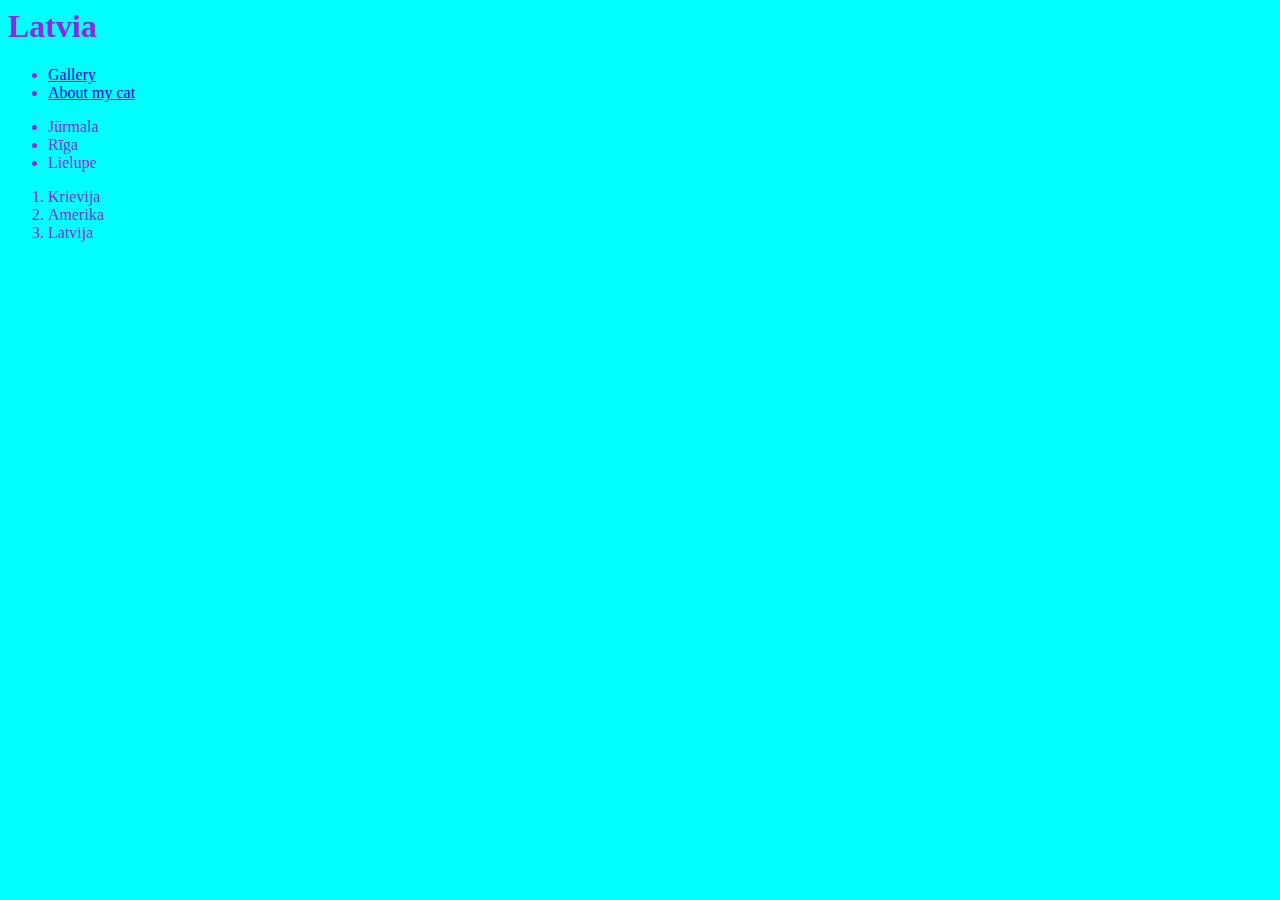
<file: index.html>
<html>
    <head>
        <style>
            body {
                background-color: aqua;
                color: blueviolet;
            }
        </style>
    </head>
    <body>
<h1>Latvia</h1>


<ul>
    <li><a href="gallery.html">Gallery</a></li>
    <li><a href="about.html">About my cat</a></li>

</ul>

<ul>


    <li>Jūrmala</li>
    <li>Rīga</li>
    <li>Lielupe</li>
</ul>

<ol>
    <li>Krievija</li>
    <li>Amerika</li>
    <li>Latvija</li>
</ol>

    </body>
</html>
</file>
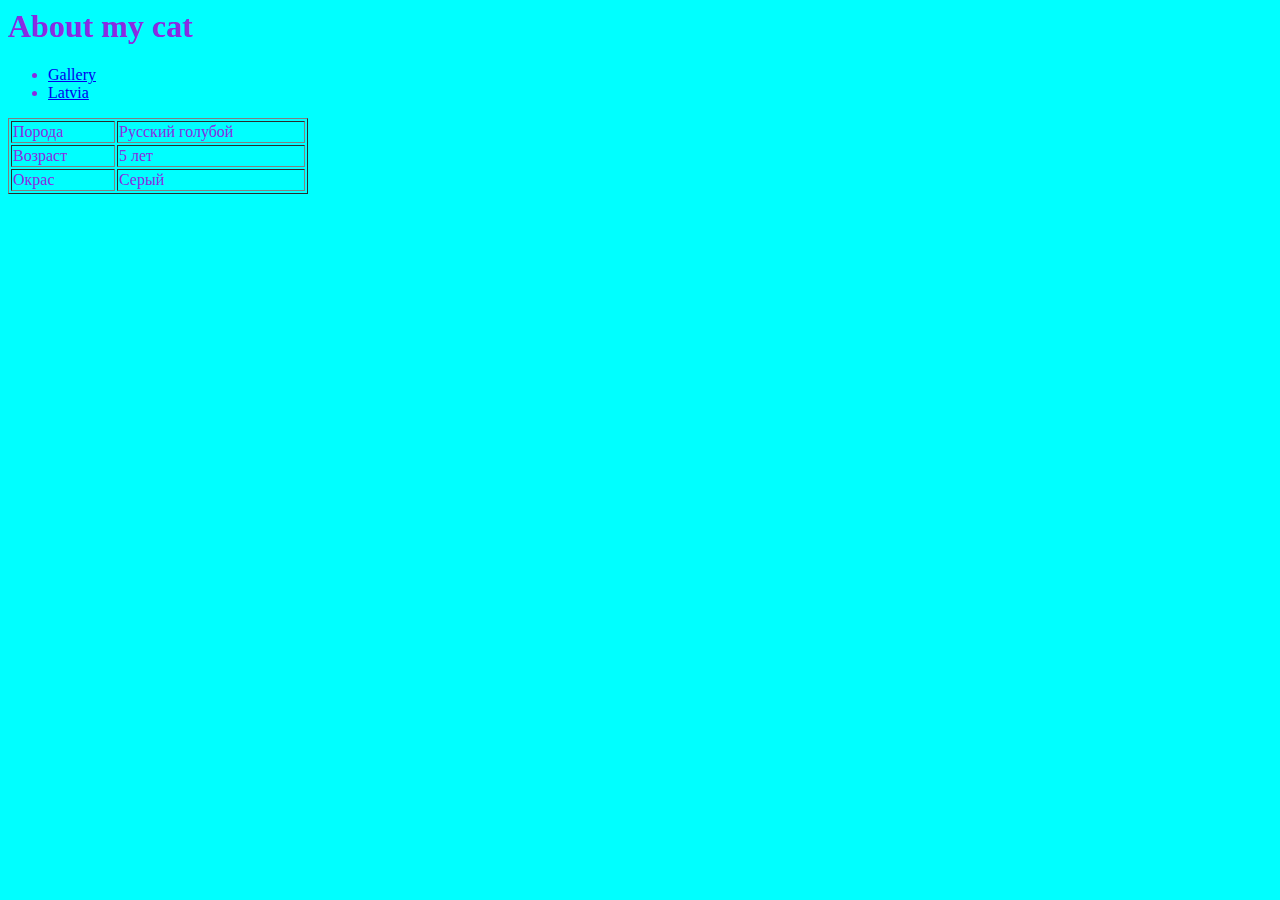
<file: about.html>
<html>
    <head>
        <style>
            body {
                background-color: aqua;
                color: blueviolet;
            }
        </style>
    </head>
    <body>
        <h1>About my cat</h1>
        <ul>
            <li><a href="gallery.html">Gallery</a></li>
            <li><a href="index.html">Latvia</a></li>
        
        </ul>
        <table border="1" width="300">
            <tr>
                <td width="100">Порода</td>
                <td>Русский голубой</td>
            </tr>
            <tr>
                <td>Возраст</td>
                <td>5 лет</td>
            </tr>
            <tr>
                <td>Окрас</td>
                <td>Серый</td>
            </tr>
        </table>
    </body>
</html>
</file>
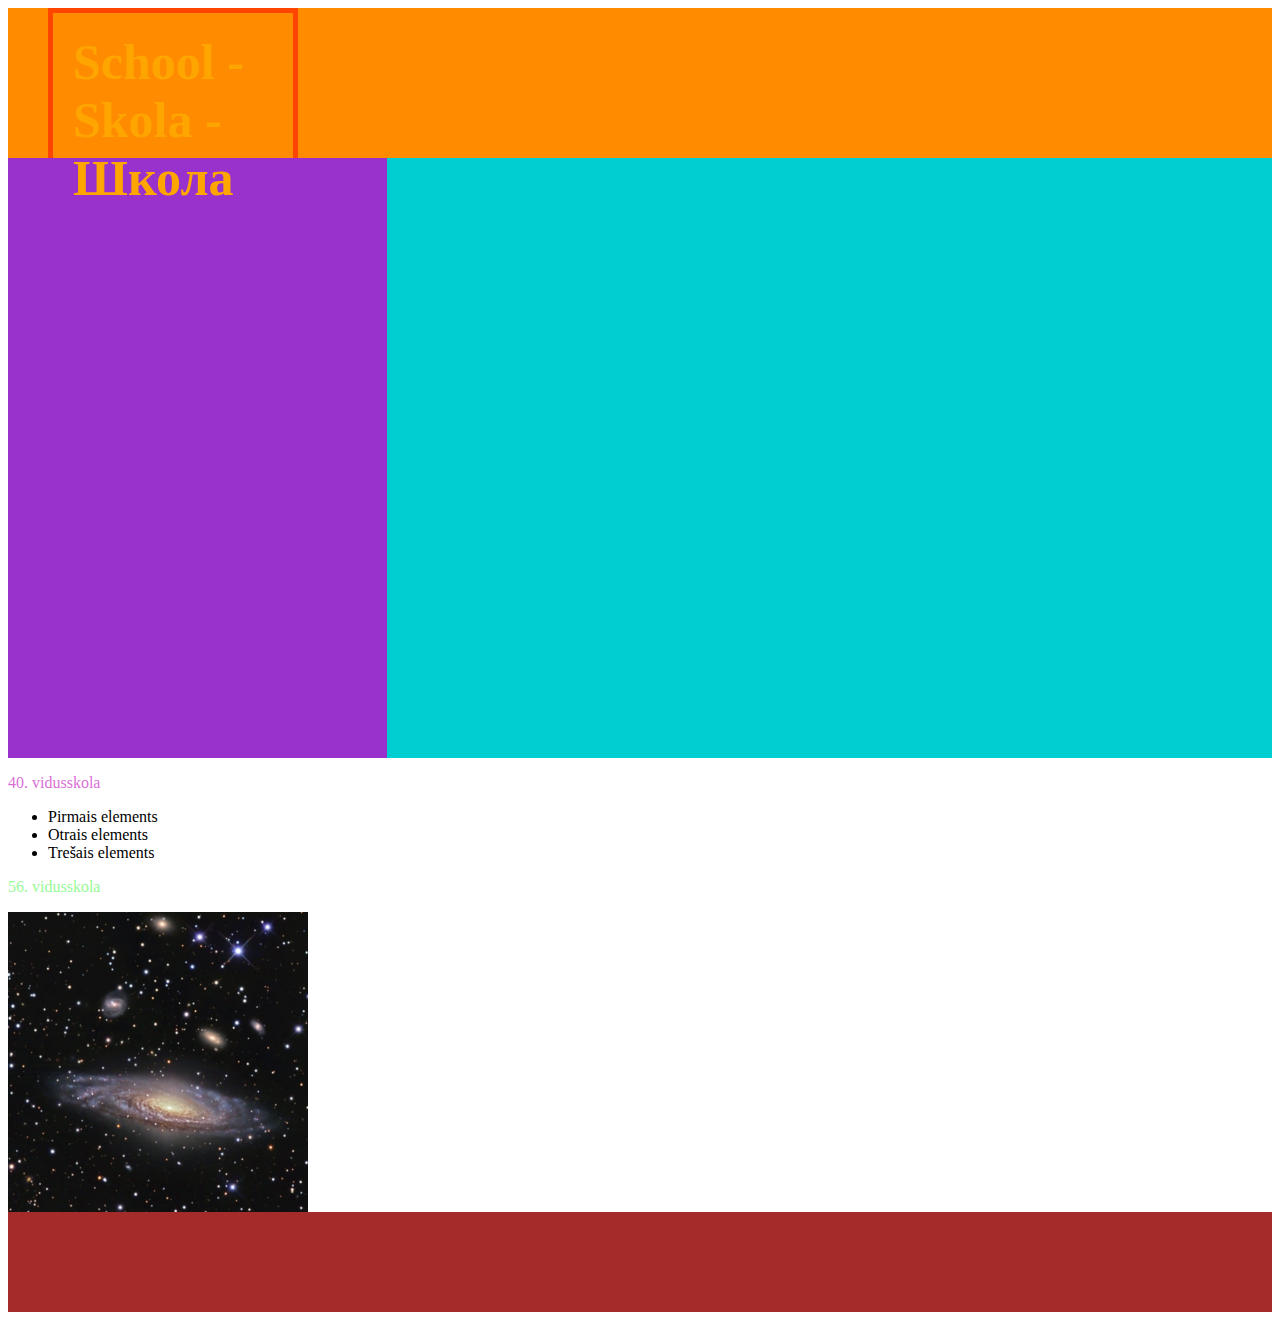
<file: school.html>
<html>
    <head>
       <style>
h1 {color:orange;
font-size: 50px;
border: 5px solid orangered;
padding: 20px;
margin: 40px;
width: 200px;
height: 400px;
}
p {color: orchid;}
#pirmais-paragrafs {color: palegreen;}
#pirmais-paragrafs:hover {color: palegreen;
font-size: 50px;}
#header {
    width: 100%;
    height: 150px;
    background-color: darkorange;
    margin-top: 0px;
}
#sidebar {
    width: 30%;
    height: 600px;
    background-color: darkorchid;
    float: left;
}
#content {
    width: 70%;
    height: 600px;
    background-color: darkturquoise;
    margin-left: 30%;
}
#footer {
    width: 100%;
    height: 100px;
    background-color: brown;
    }

h1 {
   margin-top: 0px; 
}
img {
    width: 300px;
}
img:hover {width: 400px;
opacity: 50%;}

li:hover {
text-decoration: underline;
}
       </style>
    </head>
    <body>
        <div id="header">
            <h1>School - Skola - Школа</h1>
        </div>

        <div id="sidebar"></div>
        <div id="content"></div>
        <p>40. vidusskola </p>
        <ul>
            <li class="red">Pirmais elements</li>
            <li class="red">Otrais elements</li>
            <li>Trešais elements</li>
        </ul>
            <p id="pirmais-paragrafs">56. vidusskola</p>
            <img src="images/galaxy.jpg" alt="mjau">
        <div id="footer"></div>
           
    </body>
</html>
</file>
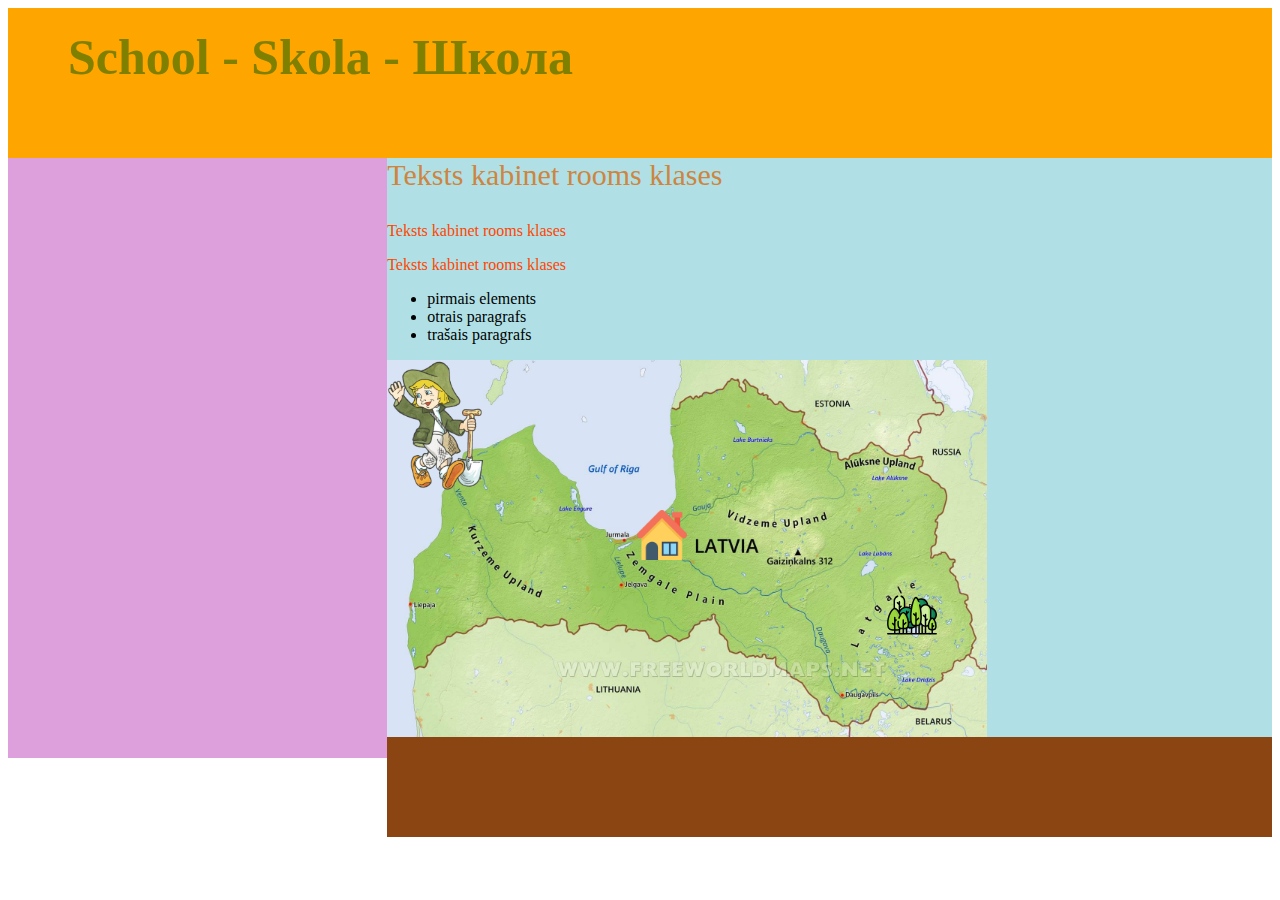
<file: school1.html>
<html>

    <head>
        <link rel="stylesheet" href="style.css">
        <style>
h1 {
    color: olive;
    font-size: 50px;
    padding: 20px;
    margin: 40px;
    width: 2000px;
    height: 400px;
}

p{
    color: orangered;
}
#pirmais-paragrafs{
    font-size: 30px;
    color: peru;
    margin-top: 0px;
}
#pirmais-paragrafs:hover{
    font-size:50px;  
}
    


#header{
    width: 100%;
    height: 150px;
    background-color: orange;
}

#sidebar{
    width: 30%;
    height: 600px;
    background-color: plum;
    float: left;
}

#content{
    width: 70%;
    height: 600px;
    background-color: powderblue;
    margin-left: 30%;
}

#footer{
    width: 100%;
    height: 100px;
    background-color: saddlebrown;
}
h1{
    margin-top: 0px;
}
img{
    width: 350px;
}

li:hover{
    text-decoration:underline;
}
.Latvija{
    width: 600px;
}
.attēls1{
    width: 50px;
    position: absolute;
    top: 150px;
    left: 250px;
    transition: opacity 2s, scale 2s, transform 2s;
}
.attēls2{
    width: 50px;
    position: absolute;
    top: 230px;
    left: 500px;
    transition: top 2s;
}
.karte {
    position: relative;
}

.attēls1:hover {
    opacity: 50%;
    scale: 4; 
    transform: rotate(90deg);
}

.attēls2:hover {
    top: 150px;
}

.spridītis {
    width: 100px;
    position: absolute;
    top: 0px;
    left: 0px;
    animation-name: go;
    animation-duration: 10s;
    animation-iteration-count: infinite;
}

@keyframes go{
    from{
        top: 0px;
        left: 0px;
    }

    25% {
        top: 10px;
        left: 500px;
    }

    50% {
        top: 200px;
        left: 500px;

    }

    75% {
        top: 200px;
        left: 0px;

    }

    to{
        top: 0px;
        left: 0px;
    }
}
        </style>



    </head>

    <body>

        <div id="header"> <h1>School - Skola - Школа  </h1>
         </div>
        <div id="sidebar"></div>
        <div id="content"><p id="pirmais-paragrafs"> Teksts kabinet rooms klases </p>
            <p>Teksts kabinet rooms klases</p>
            <p>Teksts kabinet rooms klases</p>
            <ul>
                <li class="red">pirmais elements</li>
                <li class="red">otrais paragrafs</li>
                <li class="red">trašais paragrafs</li>
            </ul>
            <div class="karte">
                <img class="Latvija" src="images/map.jpg"">
                <img class="attēls1" src="images/house.png" alt="">
                <img class="attēls2" src="images/tree (1).svg" alt="">
                <img class="spridītis" src="media/sprīdītis.png"
            </div>
            
        </div>
        <div id="footer"></div>
        

    </body>

</html>
</file>
<file: style.css>
h1 {
    color: olive;
    font-size: 50px;
    padding: 20px;
    margin: 40px;
    width: 2000px;
    height: 400px;
}

p{
    color: orangered;
}
#pirmais-paragrafs{
    font-size: 30px;
    color: peru;
    margin-top: 0px;
}
#pirmais-paragrafs:hover{
    font-size:50px;  
}
    


#header{
    width: 100%;
    height: 150px;
    background-color: orange;
}

#sidebar{
    width: 30%;
    height: 600px;
    background-color: plum;
    float: left;
}

#content{
    width: 70%;
    height: 600px;
    background-color: powderblue;
    margin-left: 30%;
}

#footer{
    width: 100%;
    height: 100px;
    background-color: saddlebrown;
}
h1{
    margin-top: 0px;
}
img{
    width: 350px;
}

li:hover{
    text-decoration:underline;
}
.Latvija{
    width: 600px;
}
.attēls1{
    width: 50px;
    position: absolute;
    top: 150px;
    left: 250px;
    transition: opacity 2s, scale 2s, transform 2s;
}
.attēls2{
    width: 50px;
    position: absolute;
    top: 230px;
    left: 500px;
    transition: top 2s;
}
.karte {
    position: relative;
}

.attēls1:hover {
    opacity: 50%;
    scale: 4; 
    transform: rotate(90deg);
}

.attēls2:hover {
    top: 150px;
}

.spridītis {
    width: 100px;
    position: absolute;
    top: 0px;
    left: 0px;
    animation-name: go;
    animation-duration: 10s;
    animation-iteration-count: infinite;
}

@keyframes go{
    from{
        top: 0px;
        left: 0px;
    }

    25% {
        top: 10px;
        left: 500px;
    }

    50% {
        top: 200px;
        left: 500px;

    }

    75% {
        top: 200px;
        left: 0px;

    } 

    to{
        top: 0px;
        left: 0px;
    }

    @media screen and (max-width:600px) {
        body  {
            background-color: olive;
        }
        #sidebar{
            display: none;
        }
        #content{
            margin-left: 0%;
            width: 100%;
        }
      
}
</file>
